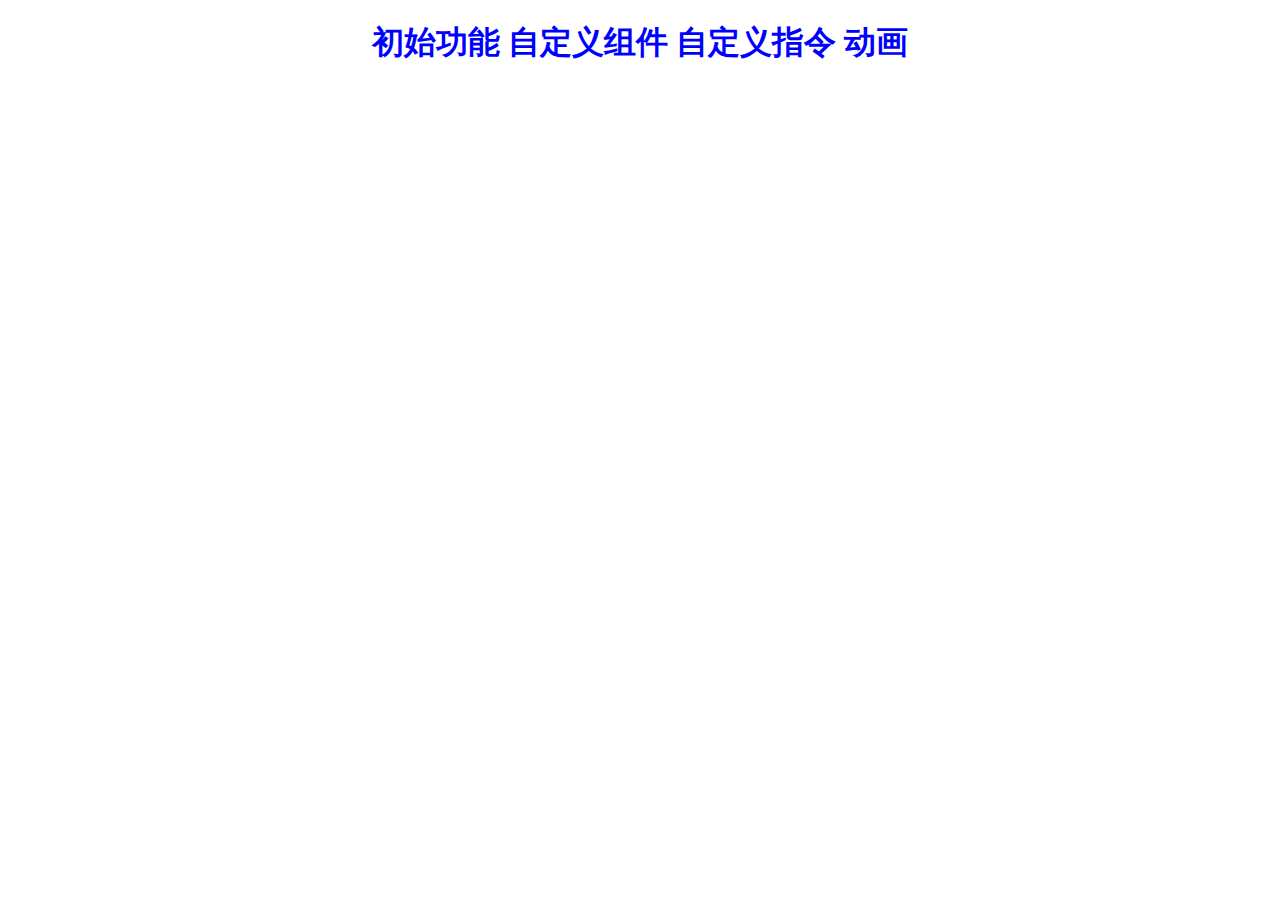
<file: vue-basic/index.html>
<!DOCTYPE html>
<html>
<head>
  <meta charset="utf-8">
  <title>vue入门</title>
  <link rel="stylesheet" href="css/app.css">
</head>
<body>
  <h1 class="tc">
    <a href="vue01.html">初始功能</a>
    <a href="vue02.html">自定义组件</a>
    <a href="vue03.html">自定义指令</a>
    <a href="vue04.html">动画</a>
  </h1>
</body>
</html>
</file>
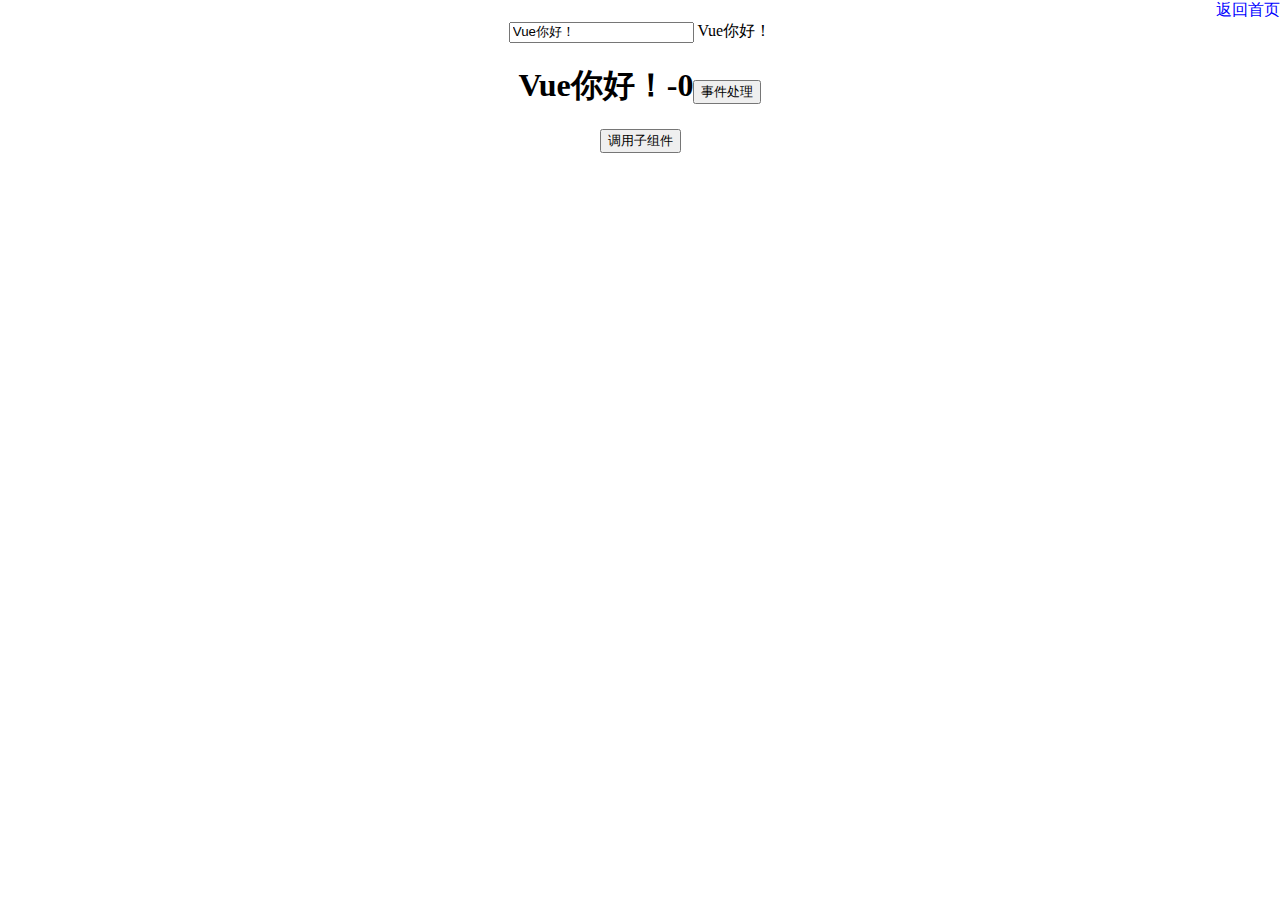
<file: vue-basic/vue02.html>
<!DOCTYPE html>
<html>
  <head>
    <meta charset="utf-8">
    <title>vue组件</title>
    <link rel="stylesheet" href="css/app.css">
  </head>
  <body>
    <div class="tr"><a href="index.html">返回首页</a></div>
    <div id="app" class="tc">
      <input type="text" v-model="message">
      {{message}}
      <comp1 ref="c1" :compmessage="message" @comp-click-me="appClickMe"></comp1>
      <button @click="changeCompData">调用子组件</button>
    </div>
    <script type="text/javascript" src="js/vue.min.js"></script>
    <script type="text/javascript" src="js/vue02.js"></script>
  </body>
</html>
</file>
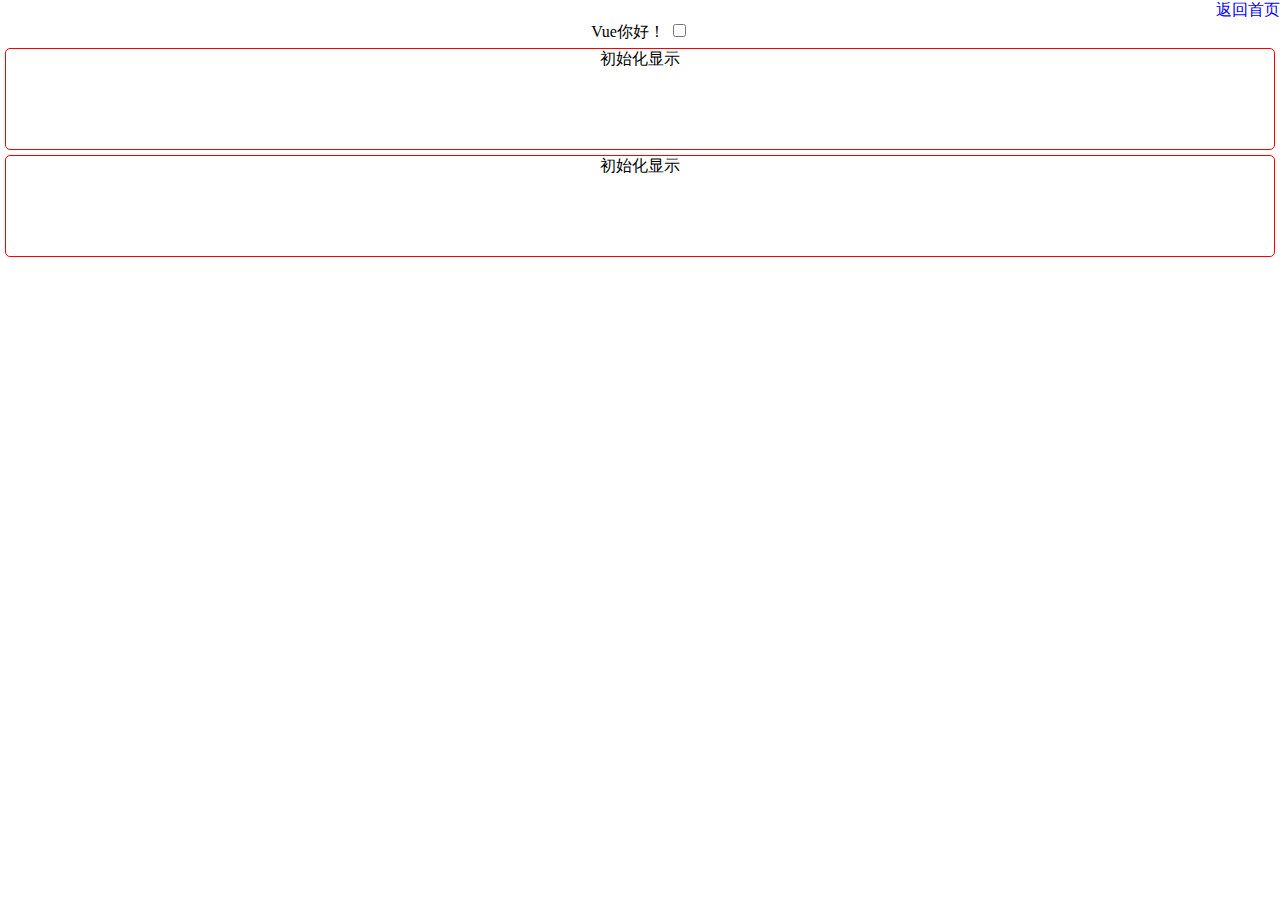
<file: vue-basic/vue04.html>
<!DOCTYPE html>
<html>
  <head>
    <meta charset="utf-8">
    <title>vue动画</title>
    <link rel="stylesheet" href="css/app.css">
    <link rel="stylesheet" href="css/vue04.css">
  </head>
  <body>
    <div class="tr"><a href="index.html">返回首页</a></div>
    <div id="app" class="tc">
      {{message}}
      <input type="checkbox" v-model="show">
      
      <transition name="scale">
        <div class="tran-div" v-if="!show">初始化显示</div>
      </transition>
      <transition name="scale">
        <div class="tran-div" v-if="show">切换显示</div>
      </transition>

      <transition name="fade">
        <div class="tran-div" v-if="!show">初始化显示</div>
      </transition>
      <transition name="fade">
        <div class="tran-div" v-if="show">切换显示</div>
      </transition>
      
    </div>
    <script type="text/javascript" src="js/vue.min.js"></script>
    <script type="text/javascript" src="js/vue04.js"></script>
  </body>
</html>
</file>
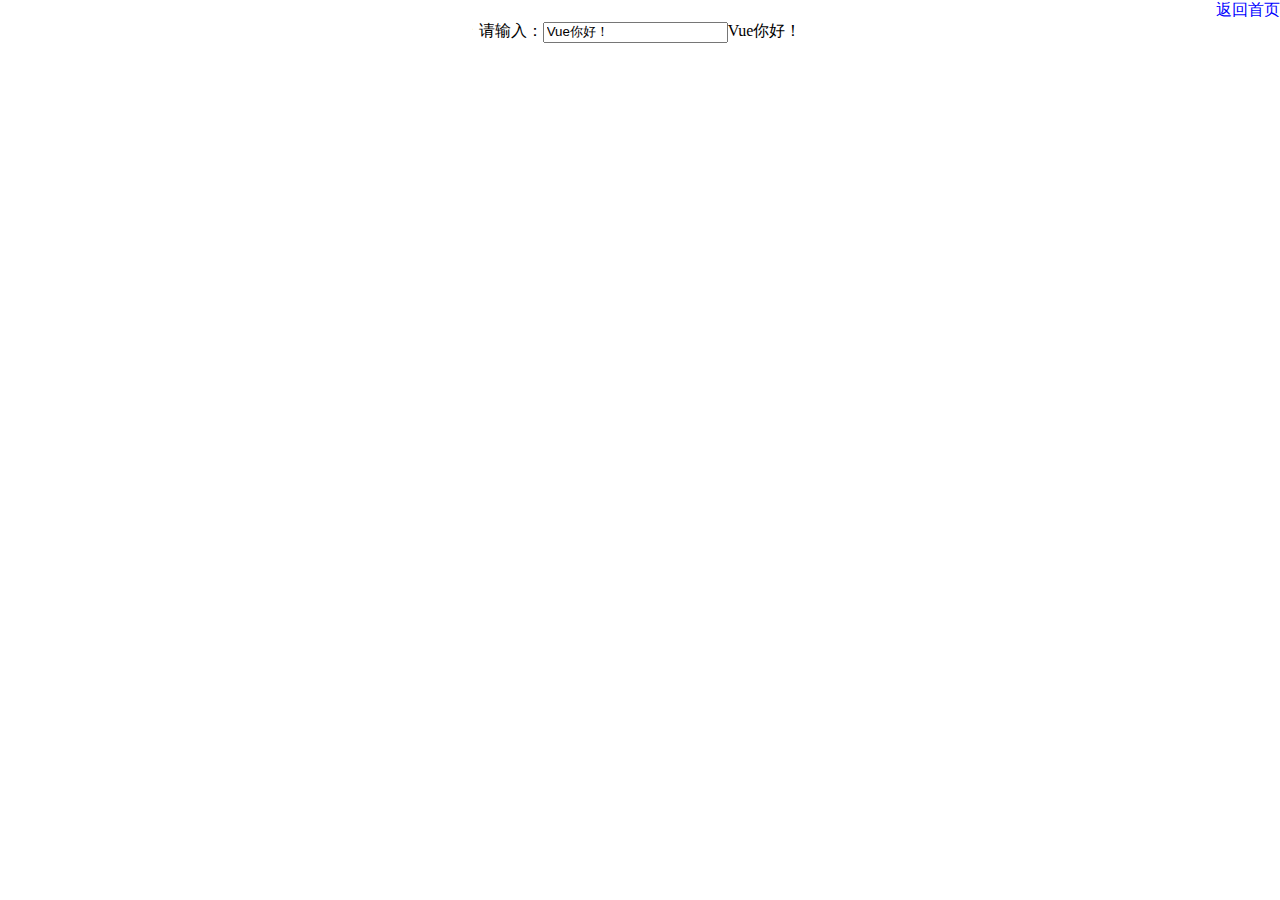
<file: vue-basic/html/vue01.html>
<!DOCTYPE html>
<html>
  <head>
    <meta charset="utf-8">
    <title>初始功能</title>
    <link rel="stylesheet" href="../css/app.css">
  </head>
  <body>
    <div class="tr"><a href="index.html">返回首页</a></div>
    <div id="app" class="tc">
      请输入：<input type="text" v-model="message">{{message}}
    </div>
    <script type="text/javascript" src="../js/vue.min.js"></script>
    <script type="text/javascript" src="../js/vue01.js"></script>
  </body>
</html>
</file>
<file: vue-basic/css/app.css>
body {
  margin: 0px;
  height: 100%;
  overflow-x: hidden;
}

a {
  text-decoration: none;
  color: #0000ff;
}

a:hover {
  color: #ff0000;
}

.tc {
  text-align: center;
}

.tr {
  text-align: right;
}

.center {
  border-collapse: collapse;
  width: 400px;
  margin: 0px auto;
}

.center, .center tr, .center td {
  border: 1px solid gray;
}

.center .c1 {
  background-color: red;
  color: white;
}

.center .c2 {
  background-color: blue;
  color: white;
}

.center .c1:hover, .center .c2:hover {
  cursor: pointer;
  background-color: yellow;
  color: black;
}
</file>
<file: vue-basic/css/vue04.css>
.tran-div {
  border: 1px solid red;
  border-radius: 5px;
  height: 100px;
  margin: 5px;
}

.scale-enter-active {
  animation: movein 2s;
}

.scale-leave-active {
  animation: moveout 2s;
}

@keyframes movein {
  0% {
    transform: scale(100%, 100%);
  }

  100% {
    transform: scale(0, 0);
  }

}

@keyframes moveout {
  0% {
    transform: scale(0, 0);
  }

  100% {
    transform: scale(100%, 100%);
  }

}

.fade-enter-active, .fade-leave-active {
  transition: opacity 2s;
}

.fade-enter, .fade-leave-to {
  opacity: 0;
}
</file>
